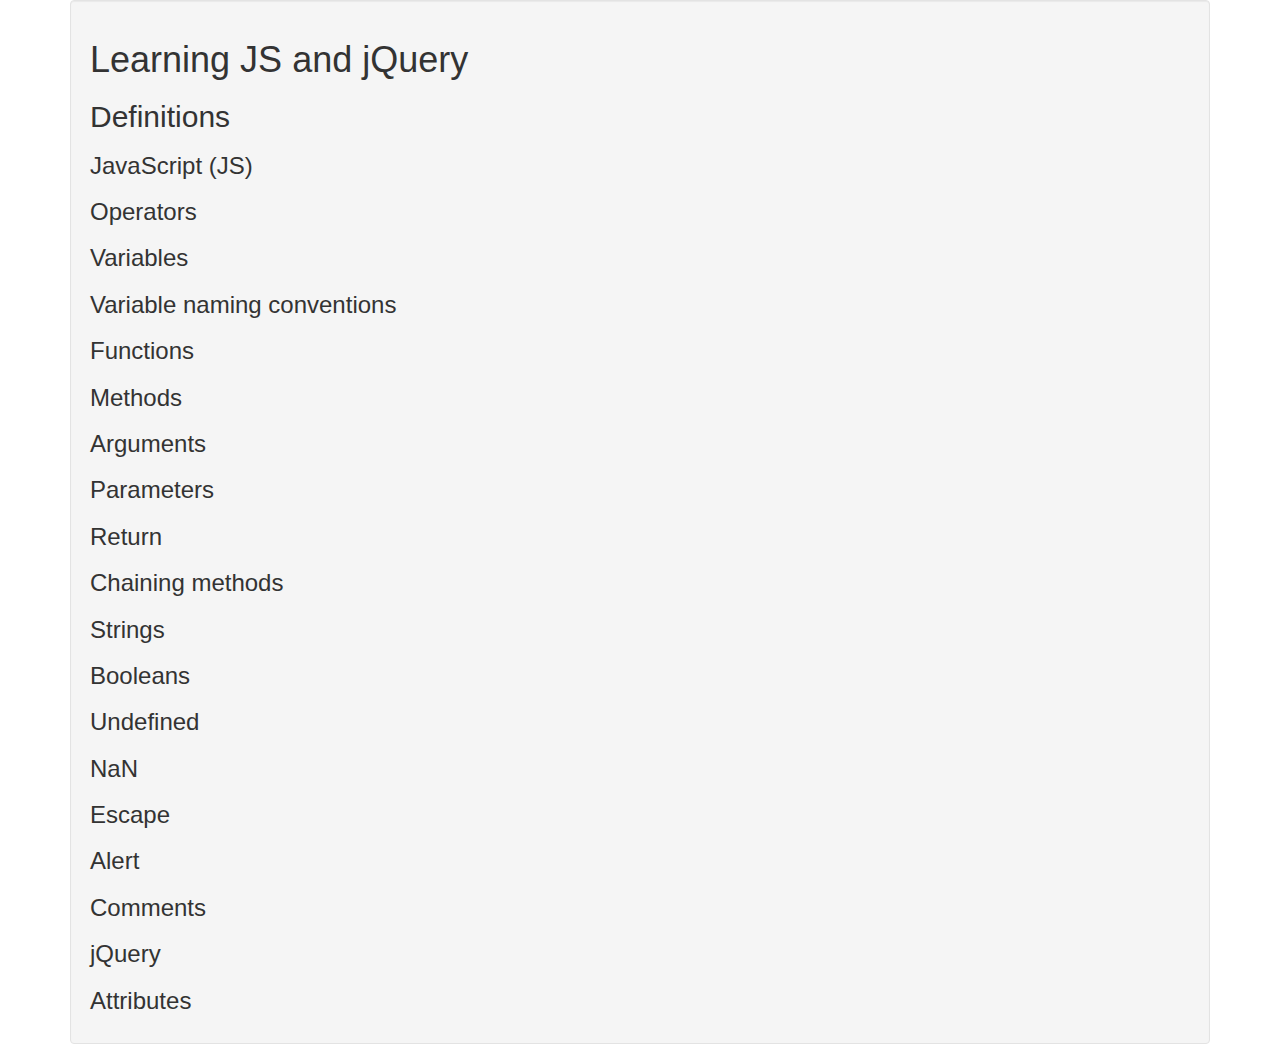
<file: index.html>
<!DOCTYPE html>
<html>
  <head>
    <script src="js/jquery-3.2.1.js"></script>
    <script src="js/scripts.js"></script>
    <link rel="stylesheet" href="css/bootstrap.css">
    <link href="css/styles.css" rel="stylesheet" type="text/css">
    <title>Flashcards</title>
  </head>
  <body>
    <div class="container">
      <div class="well">
      <h1>Learning JS and jQuery</h1>
      <h2>Definitions</h2>
        <h3>JavaScript (JS)</h3>
        <p>Lorem ipsum dolor sit amet, consectetur adipiscing elit, sed do eiusmod tempor incididunt ut labore et dolore magna aliqua. Aliquam ut porttitor leo a diam. At elementum eu facilisis sed odio morbi quis commodo odio. Semper viverra nam libero justo laoreet sit amet. Lacinia at quis risus sed.</p>
        <h3>Operators</h3>
        <p>Lorem ipsum dolor sit amet, consectetur adipiscing elit, sed do eiusmod tempor incididunt ut labore et dolore magna aliqua. Adipiscing elit duis tristique sollicitudin. Lorem sed risus ultricies tristique. Faucibus ornare suspendisse sed nisi. Donec massa sapien faucibus et molestie ac.</p>
        <h3>Variables</h3>
        <p>Lorem ipsum dolor sit amet, consectetur adipiscing elit, sed do eiusmod tempor incididunt ut labore et dolore magna aliqua. Tellus orci ac auctor augue mauris augue neque gravida in. Quis blandit turpis cursus in hac habitasse platea dictumst quisque. Libero justo laoreet sit amet cursus sit amet dictum sit. Euismod lacinia at quis risus sed vulputate odio ut enim.</p>
        <h3>Variable naming conventions</h3>
        <p>Lorem ipsum dolor sit amet, consectetur adipiscing elit, sed do eiusmod tempor incididunt ut labore et dolore magna aliqua. Odio pellentesque diam volutpat commodo sed egestas egestas fringilla phasellus. Donec pretium vulputate sapien nec. Magna eget est lorem ipsum dolor. Nullam eget felis eget nunc lobortis.</p>
        <h3>Functions</h3>
        <p>Lorem ipsum dolor sit amet, consectetur adipiscing elit, sed do eiusmod tempor incididunt ut labore et dolore magna aliqua. Malesuada fames ac turpis egestas maecenas pharetra convallis. Ultricies lacus sed turpis tincidunt id aliquet risus feugiat. Ultricies leo integer malesuada nunc vel risus. Curabitur gravida arcu ac tortor dignissim convallis aenean.</p>
        <h3>Methods</h3>
        <p>Lorem ipsum dolor sit amet, consectetur adipiscing elit, sed do eiusmod tempor incididunt ut labore et dolore magna aliqua. Senectus et netus et malesuada fames ac. Turpis massa tincidunt dui ut. Vulputate enim nulla aliquet porttitor lacus. Rhoncus est pellentesque elit ullamcorper dignissim cras tincidunt lobortis feugiat.</p>
        <h3>Arguments</h3>
        <p>Lorem ipsum dolor sit amet, consectetur adipiscing elit, sed do eiusmod tempor incididunt ut labore et dolore magna aliqua. Massa placerat duis ultricies lacus sed. Et molestie ac feugiat sed lectus vestibulum mattis. Justo donec enim diam vulputate ut pharetra sit amet. Donec pretium vulputate sapien nec sagittis aliquam malesuada bibendum.</p>
        <h3>Parameters</h3>
        <p>Lorem ipsum dolor sit amet, consectetur adipiscing elit, sed do eiusmod tempor incididunt ut labore et dolore magna aliqua. Sed faucibus turpis in eu mi bibendum neque. Magna etiam tempor orci eu lobortis elementum. Eleifend mi in nulla posuere. Aliquam vestibulum morbi blandit cursus risus at ultrices.</p>
        <h3>Return</h3>
        <p>Lorem ipsum dolor sit amet, consectetur adipiscing elit, sed do eiusmod tempor incididunt ut labore et dolore magna aliqua. Tellus molestie nunc non blandit massa. Vitae tempus quam pellentesque nec nam. Id volutpat lacus laoreet non curabitur gravida arcu ac tortor. Lectus sit amet est placerat in egestas erat imperdiet sed.</p>
        <h3>Chaining methods</h3>
        <p>Lorem ipsum dolor sit amet, consectetur adipiscing elit, sed do eiusmod tempor incididunt ut labore et dolore magna aliqua. Non nisi est sit amet facilisis. Tempor orci dapibus ultrices in iaculis nunc sed augue. Vitae proin sagittis nisl rhoncus mattis rhoncus. Malesuada fames ac turpis egestas integer eget aliquet nibh praesent.</p>
        <h3>Strings</h3>
        <p>Lorem ipsum dolor sit amet, consectetur adipiscing elit, sed do eiusmod tempor incididunt ut labore et dolore magna aliqua. Euismod in pellentesque massa placerat duis ultricies lacus sed turpis. Faucibus pulvinar elementum integer enim neque volutpat ac tincidunt vitae. Risus pretium quam vulputate dignissim suspendisse in est ante. Accumsan sit amet nulla facilisi morbi.</p>
        <h3>Booleans</h3>
        <p>Lorem ipsum dolor sit amet, consectetur adipiscing elit, sed do eiusmod tempor incididunt ut labore et dolore magna aliqua. Nisi lacus sed viverra tellus in. Risus commodo viverra maecenas accumsan lacus. Elementum sagittis vitae et leo duis. Venenatis lectus magna fringilla urna porttitor rhoncus.</p>
        <h3>Undefined</h3>
        <p>Lorem ipsum dolor sit amet, consectetur adipiscing elit, sed do eiusmod tempor incididunt ut labore et dolore magna aliqua. Nam libero justo laoreet sit amet. Leo a diam sollicitudin tempor id eu nisl nunc. Consectetur adipiscing elit ut aliquam purus. Dignissim convallis aenean et tortor at.</p>
        <h3>NaN</h3>
        <p>Lorem ipsum dolor sit amet, consectetur adipiscing elit, sed do eiusmod tempor incididunt ut labore et dolore magna aliqua. Eu lobortis elementum nibh tellus molestie. A scelerisque purus semper eget duis at. Aliquet bibendum enim facilisis gravida neque convallis a. Sit amet consectetur adipiscing elit pellentesque habitant.</p>
        <h3>Escape</h3>
        <p>Lorem ipsum dolor sit amet, consectetur adipiscing elit, sed do eiusmod tempor incididunt ut labore et dolore magna aliqua. Eu lobortis elementum nibh tellus molestie. A scelerisque purus semper eget duis at. Aliquet bibendum enim facilisis gravida neque convallis a. Sit amet consectetur adipiscing elit pellentesque habitant.</p>
        <h3>Alert</h3>
        <p>Lorem ipsum dolor sit amet, consectetur adipiscing elit, sed do eiusmod tempor incididunt ut labore et dolore magna aliqua. Eu lobortis elementum nibh tellus molestie. A scelerisque purus semper eget duis at. Aliquet bibendum enim facilisis gravida neque convallis a. Sit amet consectetur adipiscing elit pellentesque habitant.</p>
        <h3>Comments</h3>
        <p>Lorem ipsum dolor sit amet, consectetur adipiscing elit, sed do eiusmod tempor incididunt ut labore et dolore magna aliqua. Felis imperdiet proin fermentum leo. Risus quis varius quam quisque id. At varius vel pharetra vel turpis nunc. Rutrum tellus pellentesque eu tincidunt tortor aliquam nulla facilisi cras.</p>
        <h3>jQuery</h3>
        <p>Lorem ipsum dolor sit amet, consectetur adipiscing elit, sed do eiusmod tempor incididunt ut labore et dolore magna aliqua. Eu lobortis elementum nibh tellus molestie. A scelerisque purus semper eget duis at. Aliquet bibendum enim facilisis gravida neque convallis a. Sit amet consectetur adipiscing elit pellentesque habitant.</p>
        <h3>Attributes</h3>
        <p>Lorem ipsum dolor sit amet, consectetur adipiscing elit, sed do eiusmod tempor incididunt ut labore et dolore magna aliqua. Felis imperdiet proin fermentum leo. Risus quis varius quam quisque id. At varius vel pharetra vel turpis nunc. Rutrum tellus pellentesque eu tincidunt tortor aliquam nulla facilisi cras.</p>
  </div>
  </body>
</html>
</file>
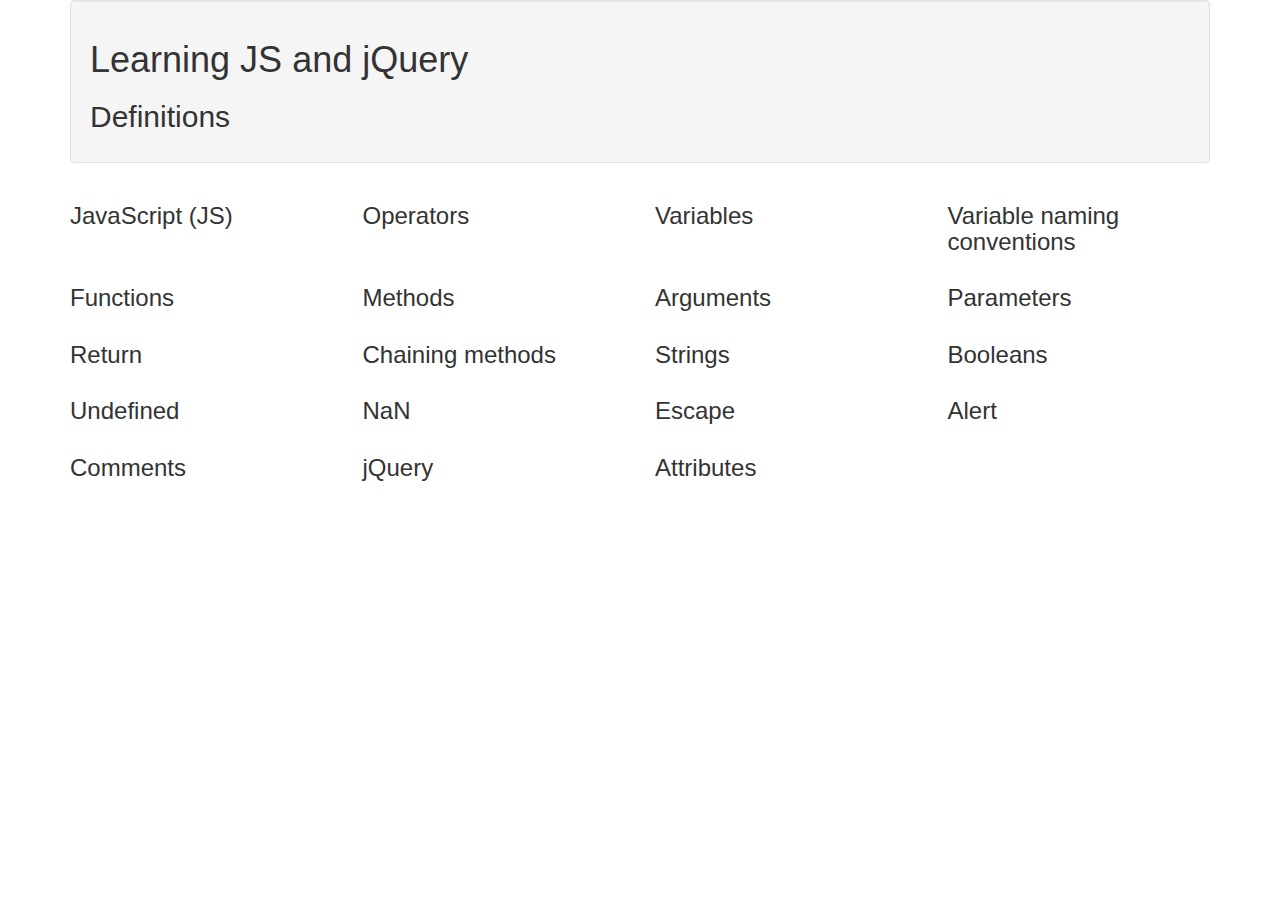
<file: index2.html>
<!DOCTYPE html>
<html>
  <head>
    <script src="js/jquery-3.2.1.js"></script>
    <script src="js/scripts.js"></script>
    <link rel="stylesheet" href="css/bootstrap.css">
    <link href="css/styles.css" rel="stylesheet" type="text/css">
    <title>Flashcards</title>
  </head>
  <body>
    <div class="container">
      <div class="well">
        <h1>Learning JS and jQuery</h1>
        <h2>Definitions</h2>
      </div>
      <!-- NOTE: ROW(1) -->
      <div class="row">
        <div class="col-md-3">
          <h3>JavaScript (JS)</h3>
          <p>Lorem ipsum dolor sit amet, consectetur adipiscing elit, sed do eiusmod tempor incididunt ut labore et dolore magna aliqua. Aliquam ut porttitor leo a diam. At elementum eu facilisis sed odio morbi quis commodo odio. Semper viverra nam libero justo laoreet sit amet. Lacinia at quis risus sed.</p>
        </div>
        <div class="col-md-3">
          <h3>Operators</h3>
          <p>Lorem ipsum dolor sit amet, consectetur adipiscing elit, sed do eiusmod tempor incididunt ut labore et dolore magna aliqua. Adipiscing elit duis tristique sollicitudin. Lorem sed risus ultricies tristique. Faucibus ornare suspendisse sed nisi. Donec massa sapien faucibus et molestie ac.</p>
        </div>
        <div class="col-md-3">
          <h3>Variables</h3>
          <p>Lorem ipsum dolor sit amet, consectetur adipiscing elit, sed do eiusmod tempor incididunt ut labore et dolore magna aliqua. Tellus orci ac auctor augue mauris augue neque gravida in. Quis blandit turpis cursus in hac habitasse platea dictumst quisque. Libero justo laoreet sit amet cursus sit amet dictum sit. Euismod lacinia at quis risus sed vulputate odio ut enim.</p>
        </div>
        <div class="col-md-3">
          <h3>Variable naming conventions</h3>
          <p>Lorem ipsum dolor sit amet, consectetur adipiscing elit, sed do eiusmod tempor incididunt ut labore et dolore magna aliqua. Odio pellentesque diam volutpat commodo sed egestas egestas fringilla phasellus. Donec pretium vulputate sapien nec. Magna eget est lorem ipsum dolor. Nullam eget felis eget nunc lobortis.</p>
        </div>
      </div>

      <!-- NOTE: ROW(2) -->
      <div class="row">
        <div class="col-md-3">
          <h3>Functions</h3>
          <p>Lorem ipsum dolor sit amet, consectetur adipiscing elit, sed do eiusmod tempor incididunt ut labore et dolore magna aliqua. Malesuada fames ac turpis egestas maecenas pharetra convallis. Ultricies lacus sed turpis tincidunt id aliquet risus feugiat. Ultricies leo integer malesuada nunc vel risus. Curabitur gravida arcu ac tortor dignissim convallis aenean.</p>
        </div>
        <div class="col-md-3">
          <h3>Methods</h3>
          <p>Lorem ipsum dolor sit amet, consectetur adipiscing elit, sed do eiusmod tempor incididunt ut labore et dolore magna aliqua. Senectus et netus et malesuada fames ac. Turpis massa tincidunt dui ut. Vulputate enim nulla aliquet porttitor lacus. Rhoncus est pellentesque elit ullamcorper dignissim cras tincidunt lobortis feugiat.</p>
        </div>
        <div class="col-md-3">
          <h3>Arguments</h3>
          <p>Lorem ipsum dolor sit amet, consectetur adipiscing elit, sed do eiusmod tempor incididunt ut labore et dolore magna aliqua. Massa placerat duis ultricies lacus sed. Et molestie ac feugiat sed lectus vestibulum mattis. Justo donec enim diam vulputate ut pharetra sit amet. Donec pretium vulputate sapien nec sagittis aliquam malesuada bibendum.</p>
        </div>
        <div class="col-md-3">
          <h3>Parameters</h3>
          <p>Lorem ipsum dolor sit amet, consectetur adipiscing elit, sed do eiusmod tempor incididunt ut labore et dolore magna aliqua. Sed faucibus turpis in eu mi bibendum neque. Magna etiam tempor orci eu lobortis elementum. Eleifend mi in nulla posuere. Aliquam vestibulum morbi blandit cursus risus at ultrices.</p>
        </div>
      </div>

      <!-- NOTE: ROW(3) -->
      <div class="row">
        <div class="col-md-3">
          <h3>Return</h3>
          <p>Lorem ipsum dolor sit amet, consectetur adipiscing elit, sed do eiusmod tempor incididunt ut labore et dolore magna aliqua. Tellus molestie nunc non blandit massa. Vitae tempus quam pellentesque nec nam. Id volutpat lacus laoreet non curabitur gravida arcu ac tortor. Lectus sit amet est placerat in egestas erat imperdiet sed.</p>
        </div>
        <div class="col-md-3">
          <h3>Chaining methods</h3>
          <p>Lorem ipsum dolor sit amet, consectetur adipiscing elit, sed do eiusmod tempor incididunt ut labore et dolore magna aliqua. Non nisi est sit amet facilisis. Tempor orci dapibus ultrices in iaculis nunc sed augue. Vitae proin sagittis nisl rhoncus mattis rhoncus. Malesuada fames ac turpis egestas integer eget aliquet nibh praesent.</p>
        </div>
        <div class="col-md-3">
          <h3>Strings</h3>
          <p>Lorem ipsum dolor sit amet, consectetur adipiscing elit, sed do eiusmod tempor incididunt ut labore et dolore magna aliqua. Euismod in pellentesque massa placerat duis ultricies lacus sed turpis. Faucibus pulvinar elementum integer enim neque volutpat ac tincidunt vitae. Risus pretium quam vulputate dignissim suspendisse in est ante. Accumsan sit amet nulla facilisi morbi.</p>
        </div>
        <div class="col-md-3">
          <h3>Booleans</h3>
          <p>Lorem ipsum dolor sit amet, consectetur adipiscing elit, sed do eiusmod tempor incididunt ut labore et dolore magna aliqua. Nisi lacus sed viverra tellus in. Risus commodo viverra maecenas accumsan lacus. Elementum sagittis vitae et leo duis. Venenatis lectus magna fringilla urna porttitor rhoncus.</p>
        </div>
      </div>

      <!-- NOTE: ROW(4) -->
      <div class="row">
        <div class="col-md-3">
          <h3>Undefined</h3>
          <p>Lorem ipsum dolor sit amet, consectetur adipiscing elit, sed do eiusmod tempor incididunt ut labore et dolore magna aliqua. Nam libero justo laoreet sit amet. Leo a diam sollicitudin tempor id eu nisl nunc. Consectetur adipiscing elit ut aliquam purus. Dignissim convallis aenean et tortor at.</p>
        </div>
        <div class="col-md-3">
          <h3>NaN</h3>
          <p>Lorem ipsum dolor sit amet, consectetur adipiscing elit, sed do eiusmod tempor incididunt ut labore et dolore magna aliqua. Eu lobortis elementum nibh tellus molestie. A scelerisque purus semper eget duis at. Aliquet bibendum enim facilisis gravida neque convallis a. Sit amet consectetur adipiscing elit pellentesque habitant.</p>
        </div>
        <div class="col-md-3">
          <h3>Escape</h3>
          <p>Lorem ipsum dolor sit amet, consectetur adipiscing elit, sed do eiusmod tempor incididunt ut labore et dolore magna aliqua. Eu lobortis elementum nibh tellus molestie. A scelerisque purus semper eget duis at. Aliquet bibendum enim facilisis gravida neque convallis a. Sit amet consectetur adipiscing elit pellentesque habitant.</p>
        </div>
        <div class="col-md-3">
          <h3>Alert</h3>
          <p>Lorem ipsum dolor sit amet, consectetur adipiscing elit, sed do eiusmod tempor incididunt ut labore et dolore magna aliqua. Eu lobortis elementum nibh tellus molestie. A scelerisque purus semper eget duis at. Aliquet bibendum enim facilisis gravida neque convallis a. Sit amet consectetur adipiscing elit pellentesque habitant.</p>
        </div>
      </div>

      <!-- NOTE: ROW(5) -->
      <div class="row">
        <div class="col-md-3">
          <h3>Comments</h3>
          <p>Lorem ipsum dolor sit amet, consectetur adipiscing elit, sed do eiusmod tempor incididunt ut labore et dolore magna aliqua. Felis imperdiet proin fermentum leo. Risus quis varius quam quisque id. At varius vel pharetra vel turpis nunc. Rutrum tellus pellentesque eu tincidunt tortor aliquam nulla facilisi cras.</p>
        </div>
        <div class="col-md-3">
          <h3>jQuery</h3>
          <p>Lorem ipsum dolor sit amet, consectetur adipiscing elit, sed do eiusmod tempor incididunt ut labore et dolore magna aliqua. Eu lobortis elementum nibh tellus molestie. A scelerisque purus semper eget duis at. Aliquet bibendum enim facilisis gravida neque convallis a. Sit amet consectetur adipiscing elit pellentesque habitant.</p>
        </div>
        <div class="col-md-3">
          <h3>Attributes</h3>
          <p>Lorem ipsum dolor sit amet, consectetur adipiscing elit, sed do eiusmod tempor incididunt ut labore et dolore magna aliqua. Felis imperdiet proin fermentum leo. Risus quis varius quam quisque id. At varius vel pharetra vel turpis nunc. Rutrum tellus pellentesque eu tincidunt tortor aliquam nulla facilisi cras.</p>
        </div>
      </div>
  </body>
</html>
</file>
<file: css/styles.css>
p {
  display: none;
}
</file>
